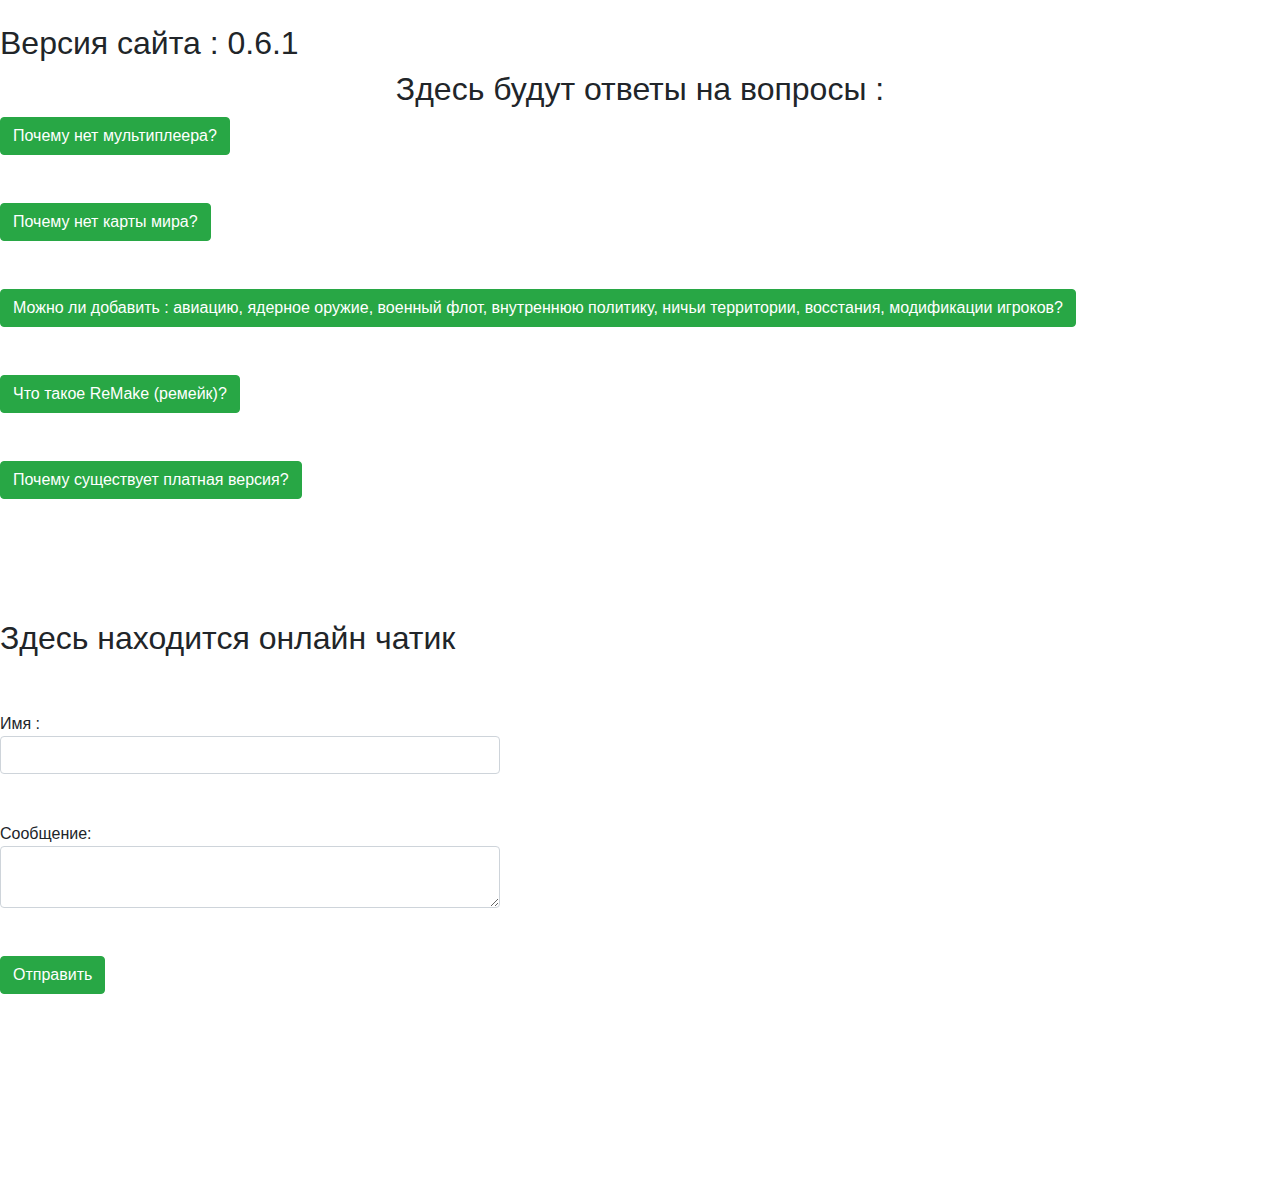
<file: index.html>
<!doctype html>

<html>	

	<head>

		<script async src="https://pagead2.googlesyndication.com/pagead/js/adsbygoogle.js?client=ca-pub-8285762180277648"
     crossorigin="anonymous"></script>
	
		<title>Our Empire - Наша Империя</title>
		
		<h2 class="mt-4">Версия сайта : 0.6.1</h2>
		
		<link rel="stylesheet" href="https://cdn.jsdelivr.net/npm/bootstrap@4.3.1/dist/css/bootstrap.min.css" integrity="sha384-ggOyR0iXCbMQv3Xipma34MD+dH/1fQ784/j6cY/iJTQUOhcWr7x9JvoRxT2MZw1T" crossorigin="anonymous">
	
	</head>
	
	<body>
	
				<div id="answers-to-questuions">
		
			<h2 id="about" align="center">Здесь будут ответы на вопросы :</h2>
		
			<button class="btn btn-success" type="button" onclick="multiplayer()">Почему нет мультиплеера?</button>
			
			<div id="answer1" ></div>
			
			<br>
			
			<br>
			
			<button class="btn btn-success" type="button" onclick="worldMap()" >Почему нет карты мира?</button>
			
			<div id="answer2" ></div>
			
			<br>
			
			<br>
			
			<button class="btn btn-success" type="button" onclick="addNewFichs()">Можно ли добавить : авиацию, ядерное оружие, военный флот, внутреннюю политику, ничьи территории, восстания, модификации игроков?</button>
			
			<div id="answer3" ></div>
			
			<br>
			
			<br>
			
			<button class="btn btn-success" type="button" onclick="ReMake()">Что такое ReMake (ремейк)?</button>
			
			<div id="answer4" ></div>
			
			<br>
			
			<br>
			
			<button class="btn btn-success" type="button" onclick="oePro()">Почему существует платная версия?</button>
			
			<div id="answer5" ></div>
			
			<br>
			
			<br>
			
			<br>
		
		</div>
	
	</body>

	<div id="container">
	
			<br>
		
			<br>
		
			<h2>Здесь находится онлайн чатик<h2>
		
			<br>
		
		</div>
	
    <script language="ru" type="text/javascript" src="https://cdnjs.cloudflare.com/ajax/libs/jquery/3.2.1/jquery.min.js" ></script>
	
    <script src="https://comet-server.com/CometServerApi.js" type="text/javascript"></script>
    
    <style>
	
		pre{
	
			border: 1px solid #ccc;
			
			padding: 5px;
		
			background-color: #EEE;
		
		}
		
		form{
		
			width : 500px;
		
		}
	
	</style>
	
	<div id="web_chat"></div>

	<div>
	
		<form>

			Имя : <input class="form-control" type="text" id="name"><br><br>
	
			Сообщение: <textarea class="form-control" id="text"></textarea><br><br>
 
			<input class="btn btn-success" type="button" onclick="send();" value="Отправить" ><br>

			<br>

			<br>

			<br>

			<br>

			<br>

			<br>

			<br>

			<br>
		
		</form>
 
	</div>
	
	<script>
	
		function fastReg(){
		
			var name = prompt("Впишите имя");
		
		}
	
	</script>

	<script type="text/javascript">

	$(document).ready(function()
{ 
		cometApi.start({node:"app.comet-server.ru", dev_id:15 })
    
		cometApi.subscription("simplechat.newMessage", function(event){
	
			$("#web_chat").append('<b>'+HtmlEncode(event.data.name)+'</b>')
		
			$("#web_chat").append('<pre>'+HtmlEncode(event.data.text)+'</pre>')
		
			$("#web_chat").append('<br>')
		
		})
	
	})

	function HtmlEncode(s)

	{
	
	var el = document.createElement("div");
  
	el.innerText = el.textContent = s;
  
	s = el.innerHTML;
  
	return s;
  
	}

    
	function send()

	{

	var name = $('#name').val();
   
	var text = $('#text').val();
   
	$.ajax({
   
        url: "https://comet-server.com/doc/CppComet/chat-example/chat.php",
		
        type: "POST", 
		
        data:"text="+encodeURIComponent(text)+"&name="+encodeURIComponent(name)
		
   });
   
}

	</script>
	
	<script>
	
		var answer1_div = document.getElementById("answer1");

		function multiplayer(){

			answer1.innerHTML = 'Разработчику не хватает навыков.';

		}
		
		var answer2_div = document.getElementById("answer2");
		
		function worldMap(){
		
			answer2.innerHTML = 'Устройства Android не могут справиться с нагрузкой. Но в будующем разработчик постарается добавить карту мира, если удастся оптимизировать игру.';
		
		}
		
		var answer3_div = document.getElementById("answer3");
		
		function addNewFichs(){
		
			answer3.innerHTML = "Почти все это скоро будет добавлено в течении года.";
		
		}
		
		function ReMake(){
		
			answer4.innerHTML = "Ремейк - полная переделка игры с нуля в целях оптимизации и добавления новых регионов, скорее выйдет этим летом.";
		
		}
		
		function oePro(){
		
			answer5.innerHTML = "Платная версия существует для поддержки автора, она стоит всего лишь 20,23 рублей, и отличается только картой Античной Европы (400 и -200 года).";
		
		}
		
		function updates(){
		
			answer6.innerHTML = "0.2 : добавлена 5 кнопка в вопросах игры, 0.3 : добавлен онлайн-чатик, 0.4 : добавлен перевод на английский, 0.5 : добавлена таблица стран, 0.5.5 : был оптимизирован код примерно на 27 строк, 0.6.0 : глобальное обновление, убраны не нужные части кода, изменены стили, изменены ответы на вопросы, 0.6.1 : добавлено больше пространства";
		
		}

	</script>

</html>
</file>
